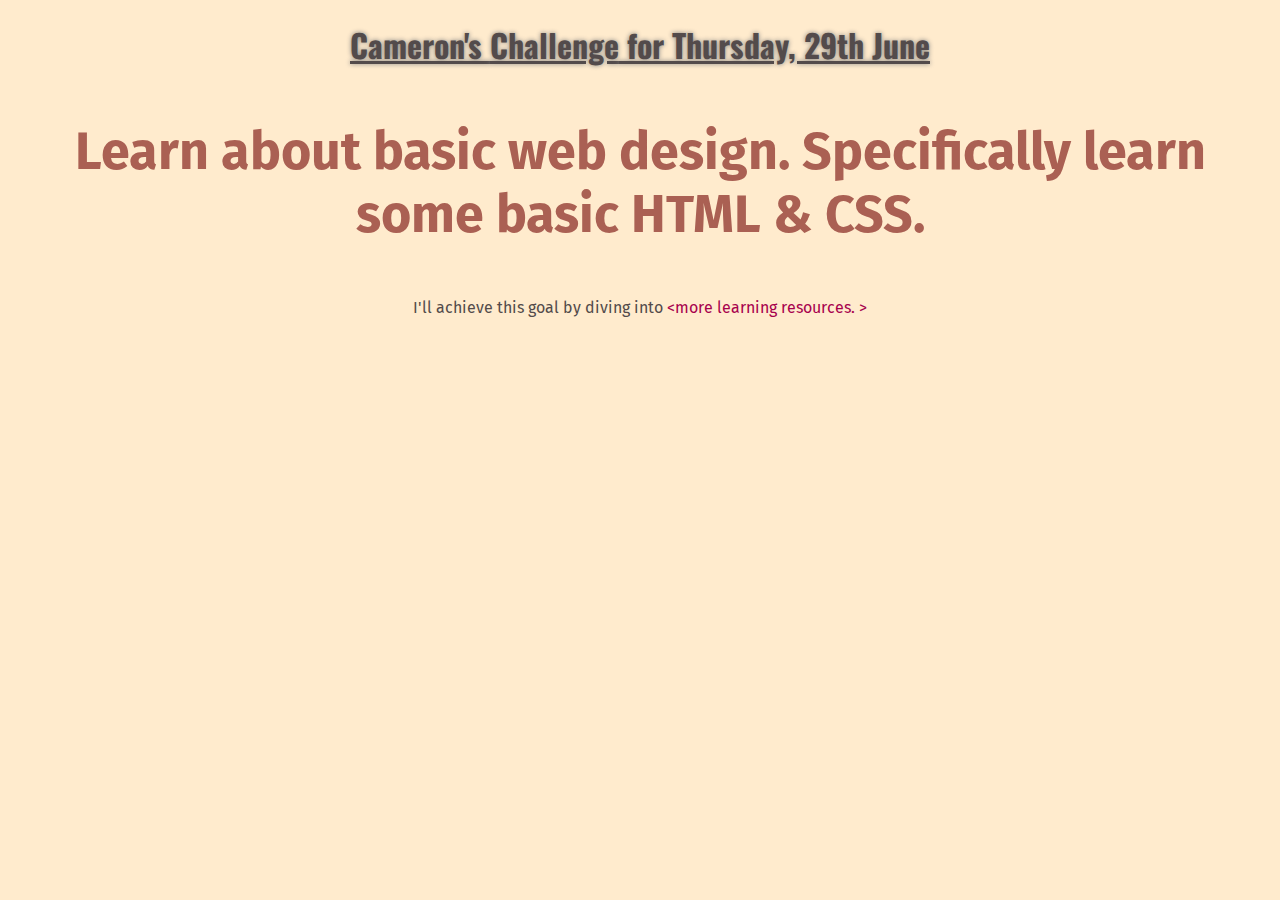
<file: site/index.html>
<!DOCTYPE html>
<html>
  <head>
    <link rel="preconnect" href="https://fonts.googleapis.com" />
    <link rel="preconnect" href="https://fonts.gstatic.com" crossorigin />
    <link
      href="https://fonts.googleapis.com/css2?family=Fira+Sans:wght@400;700&family=Oswald:wght@700&display=swap"
      rel="stylesheet"
    />
    <link href="daily-challenge.css" rel="stylesheet" />
    <title>My Daily Challenge</title>
  </head>
  <body>
    <h1>
      Cameron's <a id="heading-link" href="subpage.html">Challenge</a> for
      Thursday, 29th June
    </h1>
    <p id="todays-challenge">
      Learn about basic web design. Specifically learn some basic HTML & CSS.
    </p>
    <!--This is a comment lmao-->
    <p>
      I'll achieve this goal by diving into
      <a href="https://google.co.uk">&lt;more learning resources. &gt;</a>
    </p>
  </body>
</html>
</file>
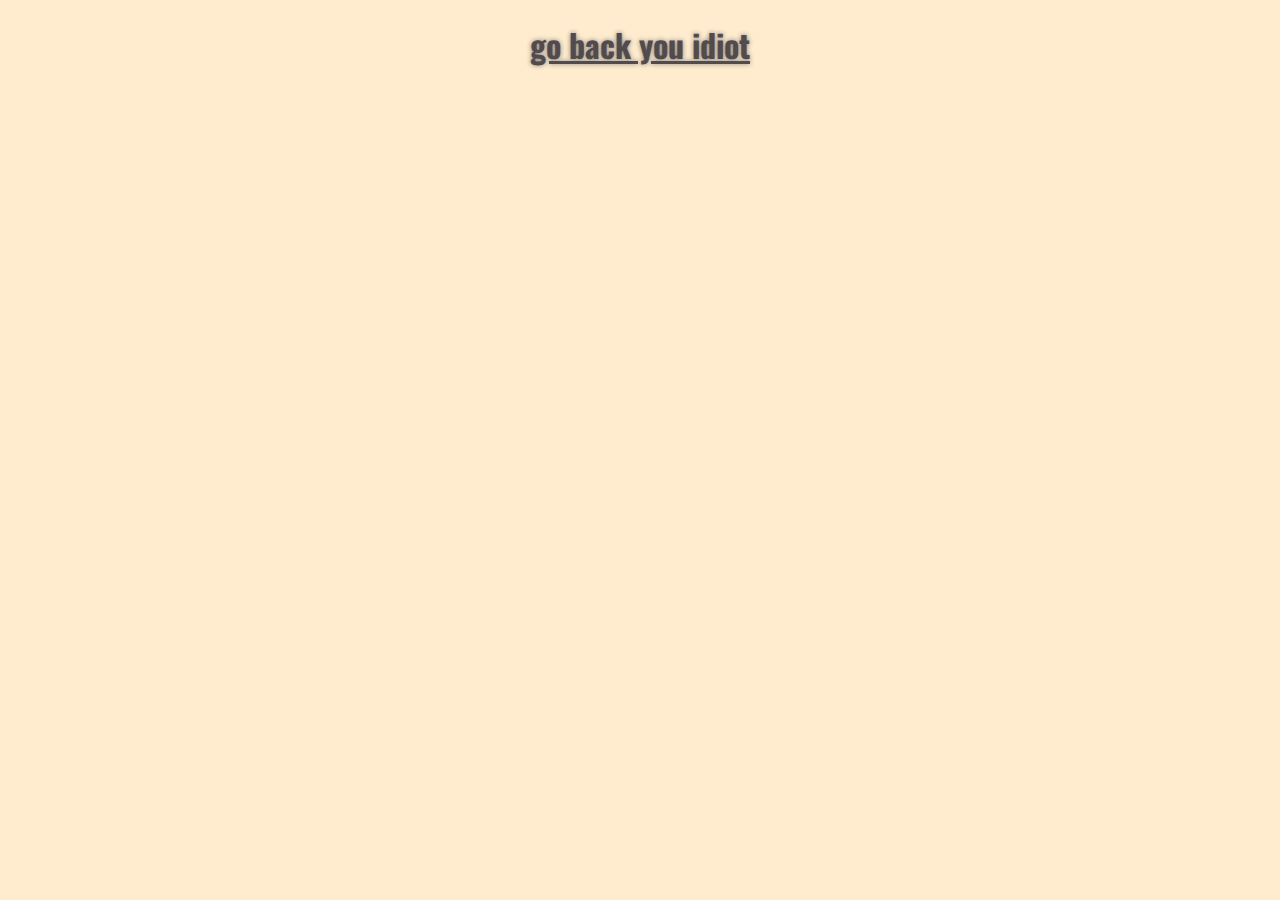
<file: site/subpage.html>
<!DOCTYPE html>
<html lang="en">
  <head>
    <link rel="preconnect" href="https://fonts.googleapis.com" />
    <link rel="preconnect" href="https://fonts.gstatic.com" crossorigin />
    <link
      href="https://fonts.googleapis.com/css2?family=Fira+Sans:wght@400;700&family=Oswald:wght@700&display=swap"
      rel="stylesheet"
    />
    <link href="daily-challenge.css" rel="stylesheet" />
    <title>nothing here m8</title>
  </head>
  <body style="background-color: blanchedalmond">
    <h1><a id="heading-link" href="index.html">go back you idiot</a></h1>
  </body>
</html>
</file>
<file: site/daily-challenge.css>
h1,
#heading-link {
  font-family: "Oswald", sans-serif;
  text-align: center;
  color: #534b4b;
  text-shadow: gray 0px 0px 4pt;
  text-decoration: underline;
}
#heading-link:hover {
  color: rgb(167, 1, 78);
}
p {
  color: #534b4b; /*this is a comment lmao */
  font-family: "Fira Sans", sans-serif;
  text-align: center;
}
a {
  color: rgb(167, 1, 78);
  text-decoration: none;
}
a:hover {
  text-decoration: underline;
}
body {
  background-color: blanchedalmond;
}
#todays-challenge {
  color: rgb(170, 96, 83);
  /* background-color: magenta; */
  font-size: 52px;
  font-weight: 700;
}
</file>
